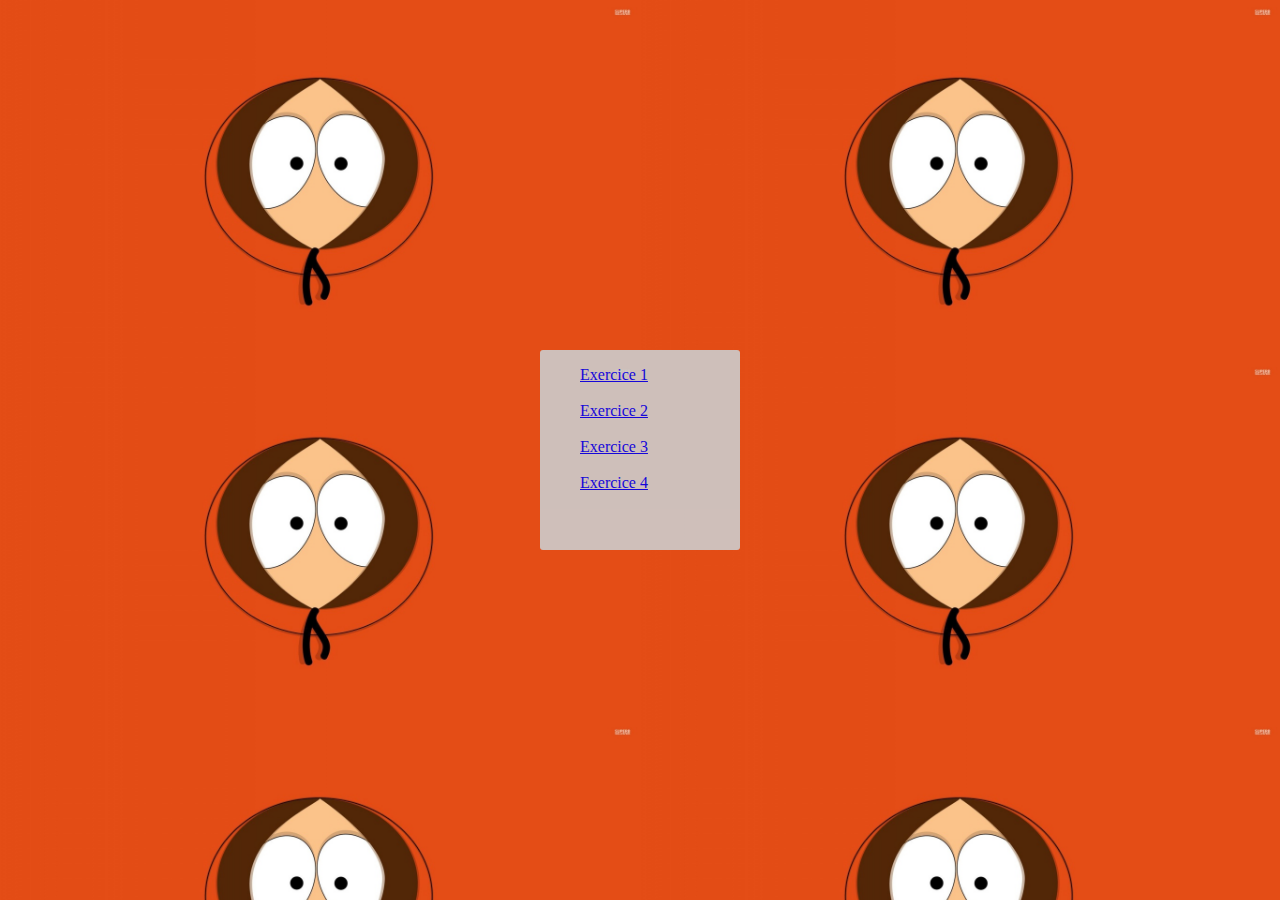
<file: Exercice12/index.html>
<!DOCTYPE html>
<html>
  <head>
    <meta charset="utf-8">
    <title>exo5</title>
    <link rel="stylesheet" type="text/css" href="Css/style.css"/>
  </head>
  <body class="exo5">
<div class="opaque">
  <ul class="fiche">
    <li><a href="exo1.html">Exercice 1</li>
    <br>
    <li><a href="exo2.html">Exercice 2</li>
    <br>
    <li><a href="exo3.html">Exercice 3</a></li>
    <br>
    <li><a href="exo4.html">Exercice 4</a></li>
  </ul>
</div>
  </body>
</html>
</file>
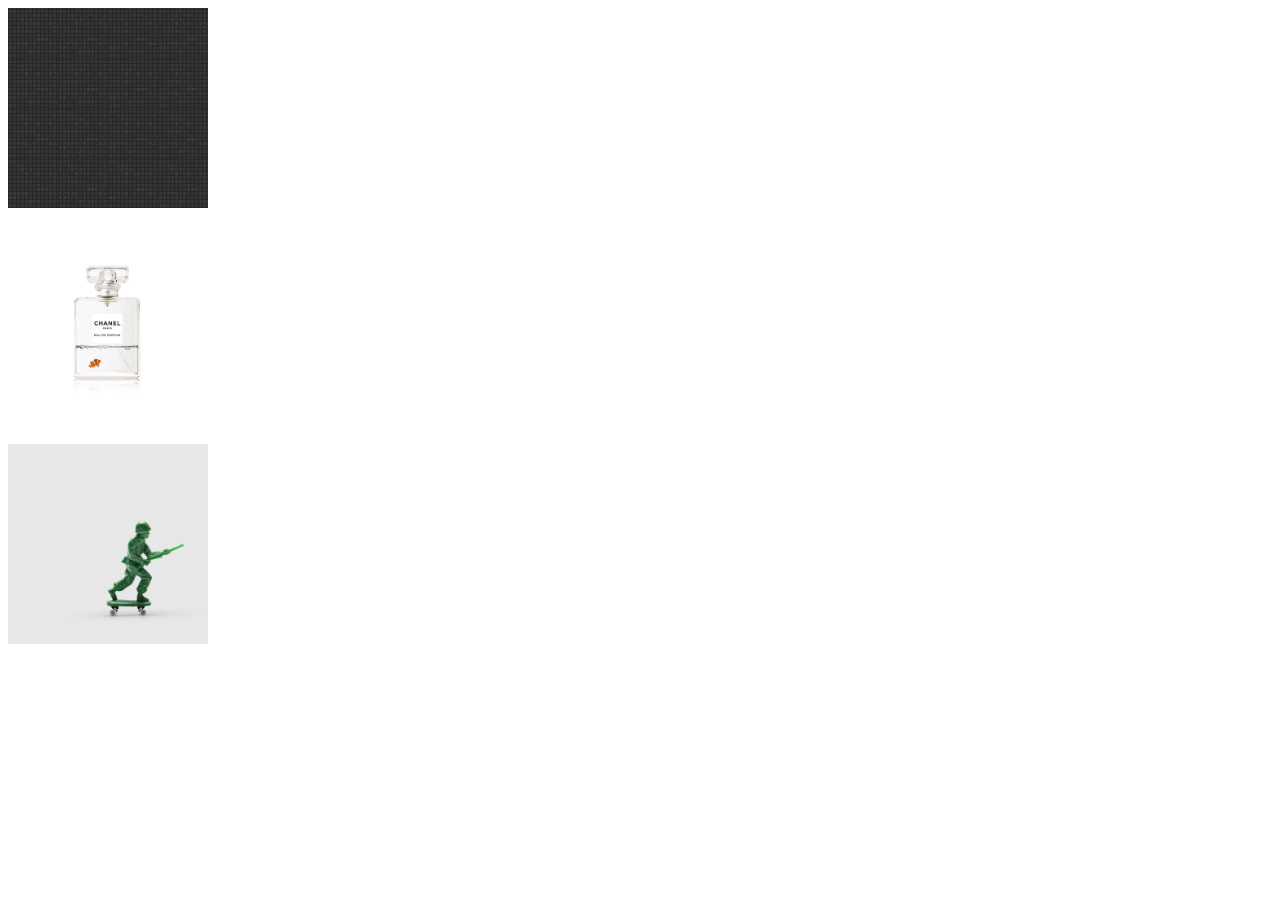
<file: Exercice12/exo1.html>
<!DOCTYPE html>
<html>
  <head>
    <meta charset="utf-8">
    <title>exo1</title>
    <link rel="stylesheet" type="text/css" href="Css/style.css"/>
  </head>
  <body>
    <div class="type first"></div>
    <br>
    <div class="type second"></div>
    <br>
    <div class="type third"></div>
  </body>
</html>
</file>
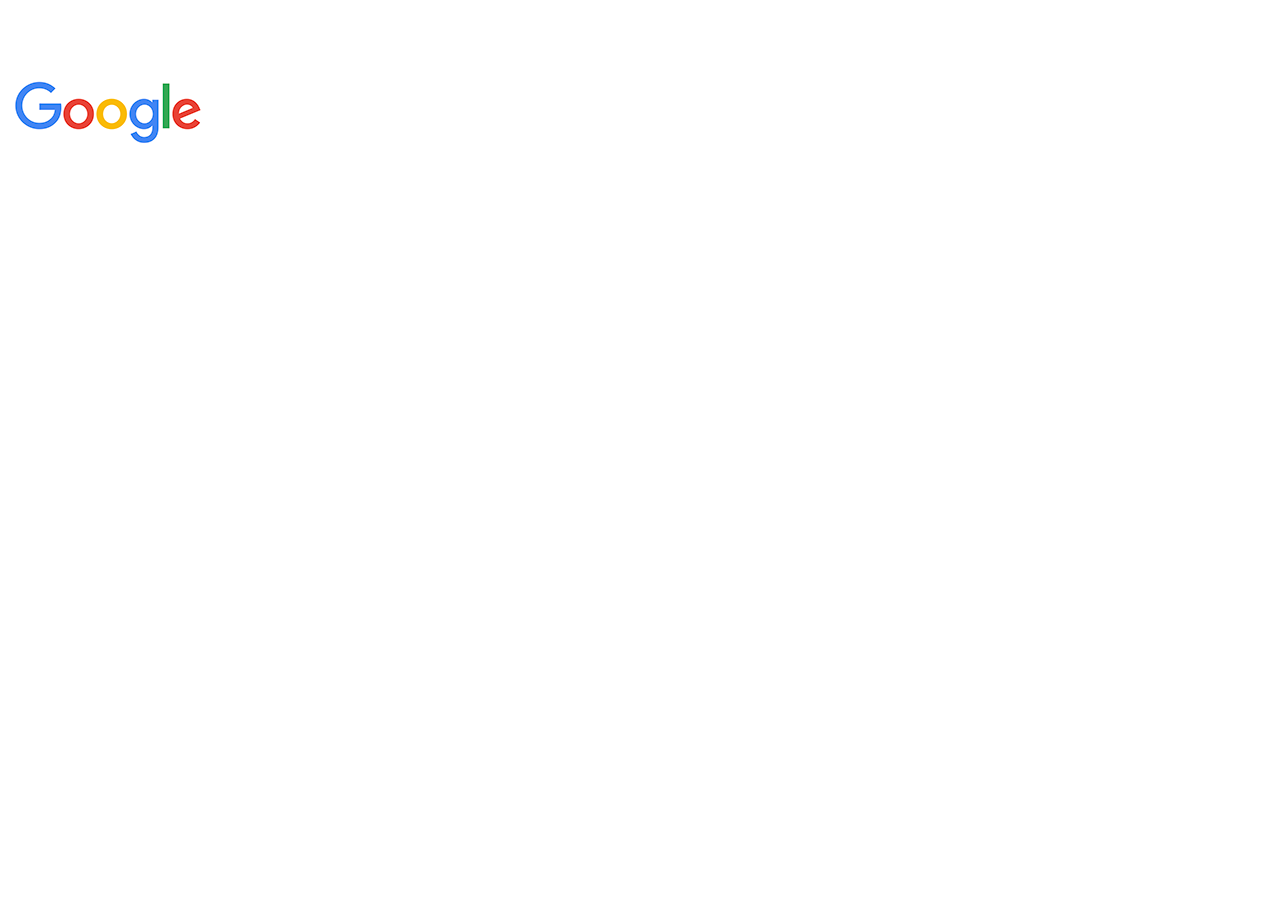
<file: Exercice12/exo2.html>
<!DOCTYPE html>
<html>
  <head>
    <meta charset="utf-8">
    <title>exo2</title>
    <link rel="stylesheet" type="text/css" href="Css/style.css"/>
  </head>
  <body>
    <div class="perso">
      <a href="http://google.com" target="blank">
        <img src="Css/IMG/redirect.png" alt="redirect"/>
      </a>
    </div>
  </body>
</html>
</file>
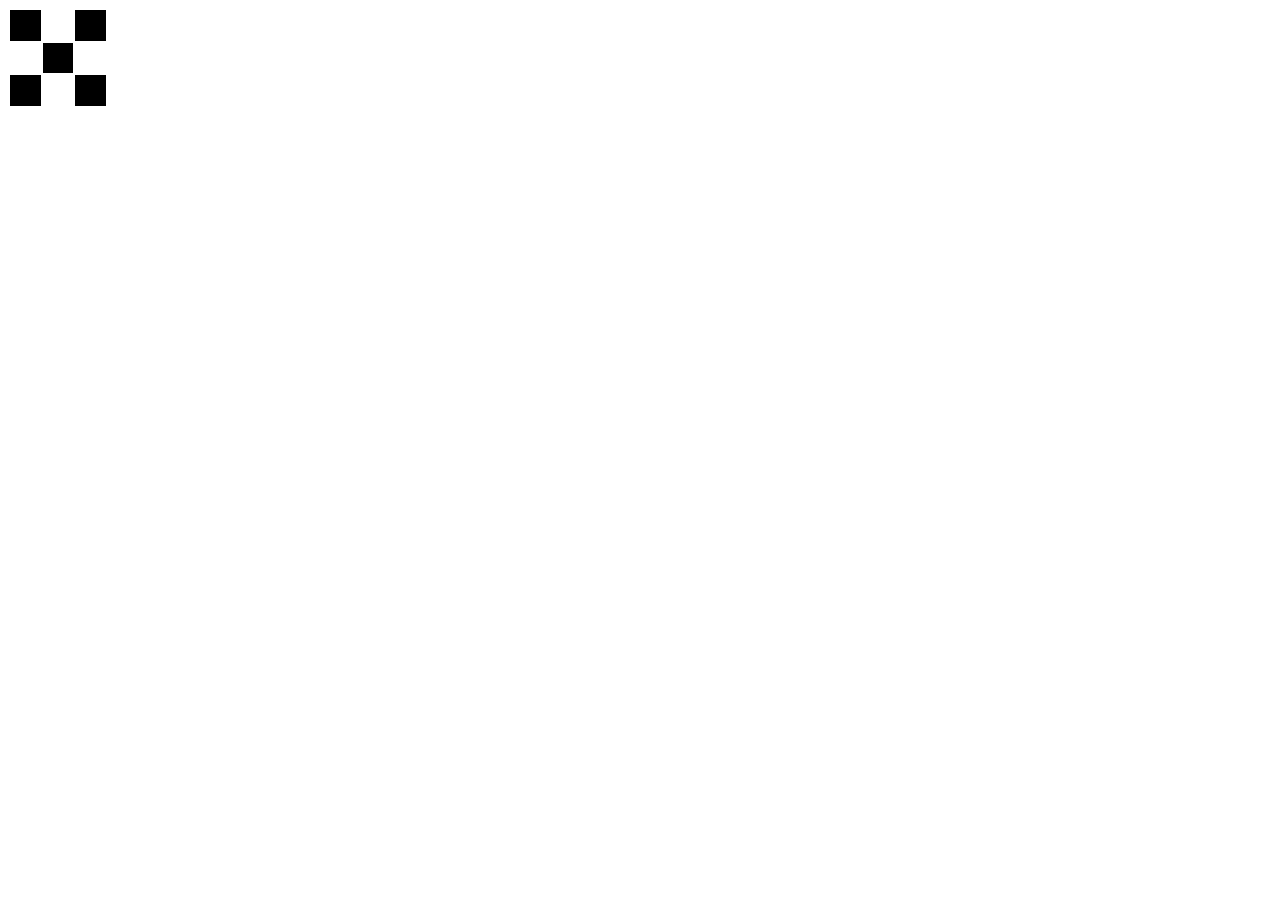
<file: Exercice12/exo3.html>
<!DOCTYPE html>
<html>
  <head>
    <meta charset="utf-8">
    <title></title>
    <link rel="stylesheet" type="text/css" href="Css/style.css"/>
  </head>
  <body>
    <table>
      <tr>
        <td class="noir"></td>
        <td class="blanc"></td>
        <td class="noir"></td>
      </tr>
      <tr>
        <td class="blanc"></td>
        <td class="noir"></td>
        <td class="blanc"></td>
      </tr>
      <tr>
        <td class="noir"></td>
        <td class="blanc"></td>
        <td class="noir"></td>
      </tr>
    </table>
  </body>
</html>
</file>
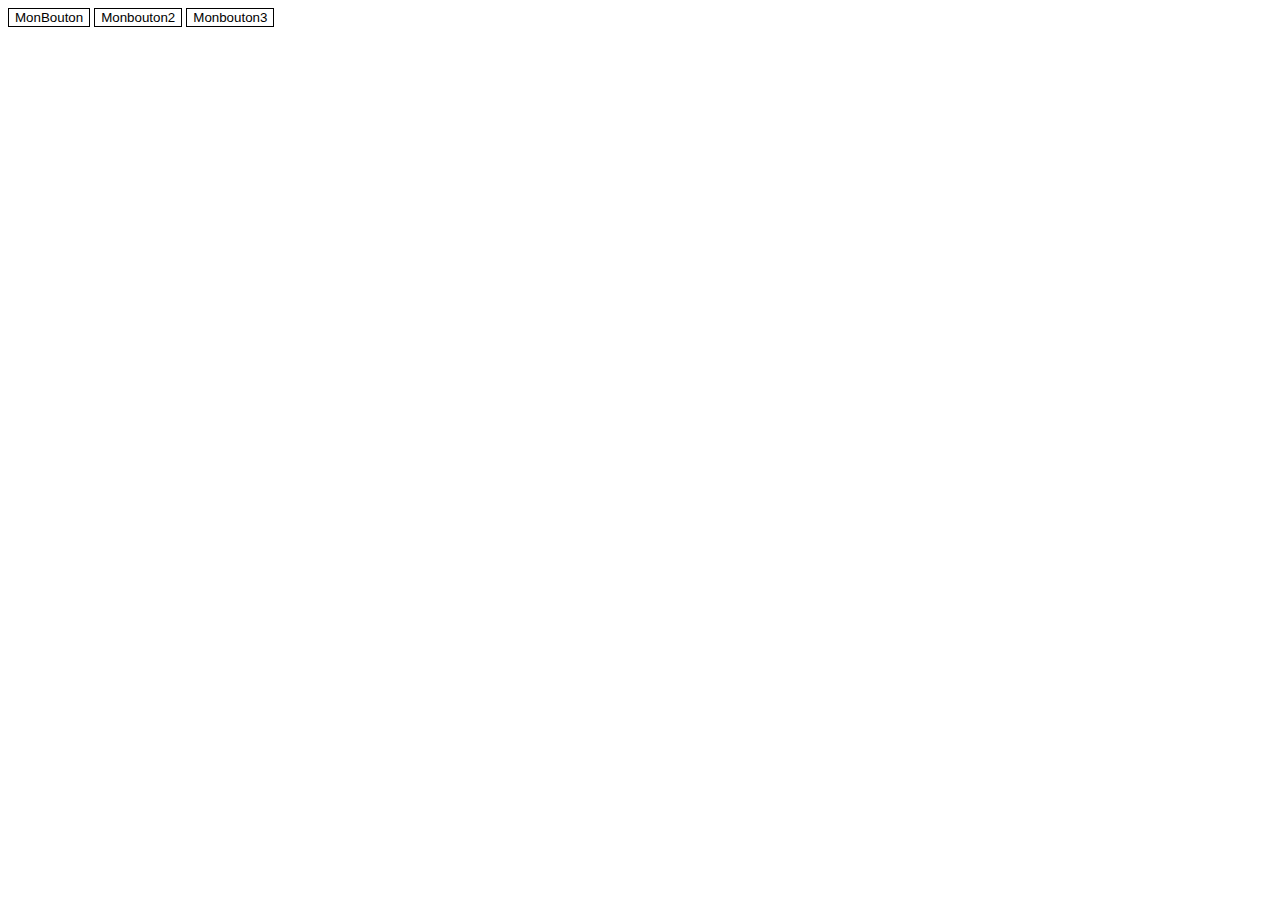
<file: Exercice12/exo4.html>
<!DOCTYPE html>
<html>
  <head>
    <meta charset="utf-8">
    <title></title>
    <link rel="stylesheet" type="text/css" href="Css/style.css"/>
  </head>
  <body>
    <button class="button1 fonction">MonBouton</button>
    <button class="button2 fonction">Monbouton2</button>
    <button class="button3 fonction">Monbouton3</button>
  </body>
</html>
</file>
<file: Exercice12/Css/style.css>
.type{
  height: 200px;
  width: 200px;
}
.first{
  background-image: url(IMG/background1.png);
}
.second{
  background-image: url(IMG/background2.png);
  margin: 0;
  background-size: cover;
  background-position: center;
}
.third{
  background-image: url(IMG/background3.png);
  background-size: cover;
  background-position: right bottom;
}

table{
  height: 100px;
  width: 100px;
}
.noir{
  background-color: black;
}
.blanc{
  background-color: white;
}
.fonction{
  background-color: white;
  color: black;
  border: 1px solid #000;
}
.button1:hover {
  background-color: blue;
  color:white
}
.button2:active{
  background-color: blue;
  color: white;
}

.button3:hover{
  background-color: lightblue;
  color:white;
}
.button3:active{
  background-color: darkblue;
  color: white;
  transition: background-color 1000ms linear
}
.exo5{
background-image: url(IMG/kenny.jpg);
background-size: 50%;
}
.opaque{
  opacity: 0.9;
position: absolute;
margin: auto;
top: 0;
bottom: 0;
right: 0;
left: 0;
height: 200px;
width: 200px;
background-color: #ccc;
border-radius: 3px;
}
.fiche{
  list-style-type: none;
}
</file>
